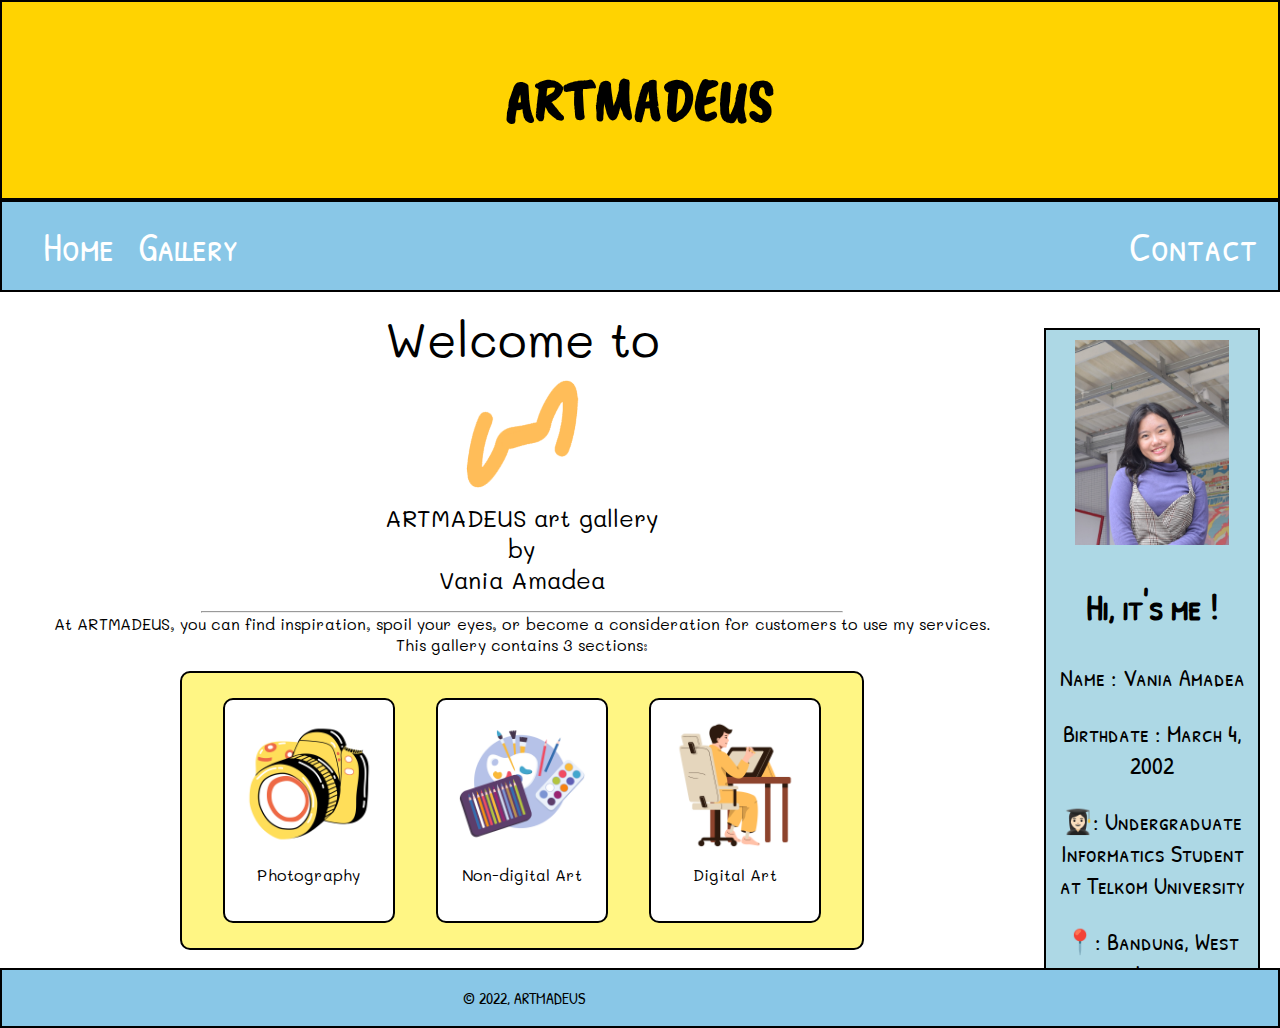
<file: home.html>
<!DOCTYPE html>
<html>
    <head>
        <title>ARTMADEUS</title>
        <link rel="stylesheet" href="style.css">
        <meta name="viewport" content="width=device-width, initial-scale=0.5">
        <link rel="shortcut icon" href="images/va logo.png">
        <style type="text/css">
            .left    { text-align: left;}
            .right   { text-align: right;}
            .center  { text-align: center;}
            .justify { text-align: justify;}
        </style>
    </head>
    <body>
        <header>
            <div class="jumbotron">
                <h1>ARTMADEUS</h1>
            </div>
            <nav>
                <ul>
                    <li ><a href="home.html">Home</a></li>
                    <li ><a href="gallery.html">Gallery</a></li>
                    <li style="float:right"><a href="contact.html">Contact</a></li>
                </ul>
            </nav>
        </header>
        <main>
            <aside>
                <article>
                    <div class="profile">
                        <img src="images/profile picture.JPG">
                    </div>
                    <header>
                        <h2>Hi, it's me !</h2>
                        <p>Name : Vania Amadea</p>
                        <p>Birthdate : March 4, 2002</p>
                        <p>👩🏻‍🎓: Undergraduate Informatics Student at Telkom University</p>
                        <p>📍: Bandung, West Java</p>
                    </header>
                </article>
            </aside>
            <article>
                <section class="center">
                    <p> </p>
                    <font size="10", font face="Mali">Welcome to<br></font>
                    <div class="wellogo">
                        <img src="images/va logo.png">
                    </div>
                    <font size="5", font face="Mali">ARTMADEUS art gallery <br> by <br> Vania Amadea<br></font>
                </section>
                <section class="center">
                    <dif class="homemessage">
                        <p> <hr style="width:50%;margin: auto">
                            At ARTMADEUS, you can find inspiration, spoil your eyes, or become a consideration for customers to use my services.
                            <br>
                            This gallery contains 3 sections:
                        </p>
                    </dif>
                </section>
                <section>
                    <div class="container-sections">
                        <div class="box1">
                                <div class="box2">
                                    <img src="images/camera.png" alt="">
                                     <p>Photography</p>
                                </div>              
                                <div class="box2">
                                    <img src="images/art.png" alt="">
                                    <p>Non-digital Art</p>
                                </div>
                                <div class="box2">
                                    <img src="images/digitalart.png" alt="">
                                    <p>Digital Art</p>
                                </div>
                        </div>
                    </div>
                    <br>
                </section>
            </article>
         </main>
    </body>
    <footer>
        <p>&copy; 2022, ARTMADEUS</p>
    </footer>
</html>
</file>
<file: style.css>
@import url('https://fonts.googleapis.com/css2?family=Caveat+Brush&family=Mali:wght@500&family=Patrick+Hand+SC&display=swap');
body {
    /* background-image: url(images/splash.png);
    background-size: contain;
    background-repeat:no-repeat; */
    background-color: #ffffff;
    margin: 0;
    padding: 0;
}
.jumbotron{
    font-size: 30px;
    padding : 20px;
    background-color: #FFD301;
    text-align: center;
    color: black;
    font-family: 'Caveat Brush', cursive;
    border: 2px solid black;
}

nav a {
    font-family: 'Patrick Hand SC', cursive;
    font-size: 40px;
    font-weight: 300;
    text-decoration: none;
    color: white;
}

nav a:hover {
    font-weight: bold;
}

nav li {
    display: inline;
    list-style-type: none;
    margin-right: 20px;
}

nav {
    background-color: #89C7E7;
    padding: 1px;
    position: sticky;
    border: 2px solid black;
    top: 0;
}

aside {
    font-family: 'Patrick Hand SC', cursive;
    font-size: 150%;
    width: 15%;
    height: 60%;
    float: right;
    background-color: #ADD8E5;
    padding: 10px;
    margin-right: 20px;
    margin-top: 20px;
    text-align: center;
    border: 2px solid black;
}

.profile img {
    width: 80%;
    object-fit: cover;
    object-position: center;
 }
 .homemessage{
    width: 120%;
    font-family: 'Mali', cursive;
    font-size: 100%;
 }
 .wellogo img{
    width: 10%;
    object-fit: cover;
    object-position: center;
 }

 .slider{
    position: relative;
    width: 35%;
    height: 500px;
    margin-left: 25%;
    background: #ffffff;
  }
  
  .slider .slide{
    z-index: 1;
    position: absolute;
    width: 100%;
    clip-path: circle(0% at 0 50%);
  }
  
  .slider .slide.active{
    clip-path: circle(150% at 0 50%);
    transition: 2s;
    transition-property: clip-path;
  }
  
  .slider .slide img{
    z-index: 1;
    width: 100%;
    border-radius: 5px;
  }
  .slider .navigation{
    z-index: 2;
    position: absolute;
    display: flex;
    bottom: 30px;
    left: 50%;
    transform: translateX(-50%);
  }
  
  .slider .navigation .btn{
    background: rgba(255, 255, 255, 0.5);
    width: 12px;
    height: 12px;
    margin: 10px;
    border-radius: 50%;
    cursor: pointer;
  }
  
  .slider .navigation .btn.active{
    background: #2696E9;
    box-shadow: 0 0 2px rgba(0, 0, 0, 0.5);
  }

 footer {
    font-family: 'Patrick Hand SC', cursive;
    text-align: center;
    background-color: #89C7E7;
    padding: 1px;
    position: sticky;
    border: 2px solid black;
    top: 0;
    
}

 /* SECTIONS */
 .container-sections{
    display: flex;
    flex-direction: column;
    align-items: center;
    /* Properti lainnya */
    width: 50%;
    height: 30%;
    background-color: #FFF684;
    border: 2px solid black;
    padding: 20px;
    border-radius: 10px;
    margin: 0 auto;
    
}
.container-sections .box1{
    display: flex;
    flex-wrap: wrap;
    justify-content: space-around;
}
.container-sections .box2{
    width: 20%;
    margin: 5px;
    display: flex;
    flex-direction: column;
    align-items: center;
    background: white;
    border: 2px solid black;
    padding: 20px;
    border-radius: 10px;
    
}
.container-sections .box2 img{
    width: 100%;
}
.container-sections .box2 P{
    text-align: center;
    font-family: 'Mali', cursive;
    font-size: 100%;
}




/* FOR contact.html */

.container-contact{
    display: flex;

    /* Properti lainnya */
    width: 40%;
    height: 250px;
    background-color: #FFF684;
    border: 2px solid black;
    padding: 20px;
    border-radius: 10px;
    margin: 0 auto;
}

.link-contact{
    font-family: 'Mali', cursive;
    font-size: 250%;
    text-align: center;
}
.headercontact{
    font-family: 'Patrick Hand SC', cursive;
    font-size: 200%;
    text-align: center;
}

/* FOR gallery.html */
.container-gallery {
    display: flex;
    flex-direction: column;
    align-items: center;
    background-color: #FFFFFF;
    padding: 25px 0px;
}

.container-gallery .cards {
    display: flex;
    flex-wrap: wrap;
    justify-content: space-around;
}

.container-gallery .card{
    display: flex;
    flex-direction: column;
    align-items: center;
    width: 400px;
    margin: 30px 30px;
    background-color: #FFFFC2;
    padding: 0px 0px 5px 0px;
}
.container-gallery .card img{
    width: 100%;
}
  
.container-gallery .card p{
    color: black;
    padding: 10px;
}
  
.container-gallery p {
    text-align: center;
    font-family: 'Mali', cursive;
    font-size: 100%;
}
</file>
